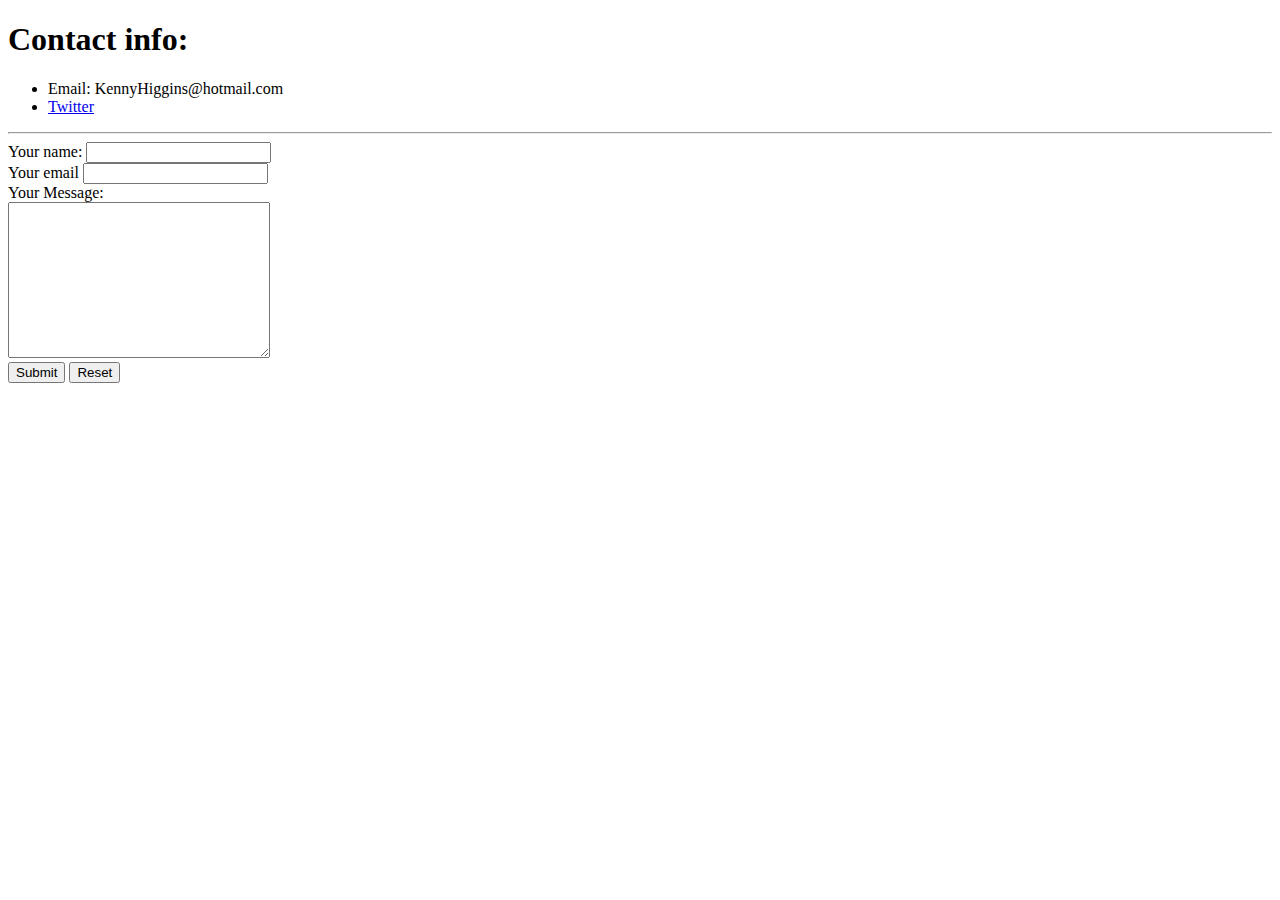
<file: Contact.html>
<!DOCTYPE html>
<html lang="en">

<head>
    <meta charset="UTF-8">
    <meta name="viewport" content="width=device-width, initial-scale=1.0">
    <title>Contact Me</title>
</head>

<body>
    <h1>Contact info: </h1>
    <ul>
        <li>Email: KennyHiggins@hotmail.com</li>
        <li><a href="https://www.twitter.com">Twitter</a></li>
    </ul>
    <hr>

    <form action="mailto:kennyhiggins@hotmail.com" method="POST" enctype="text/plain">
        <label>Your name:</label>
        <input type="text" name="Your name"> <br>
        <label>Your email</label>
        <input type="email" name="Your email"> <br>
        <label>Your Message:</label> <br>
        <textarea name="name" id="" cols="30" rows="10" name="Your message"></textarea> <br>
        <input type="submit">
        <input type="reset">
    </form>
</body>

</html>
</file>
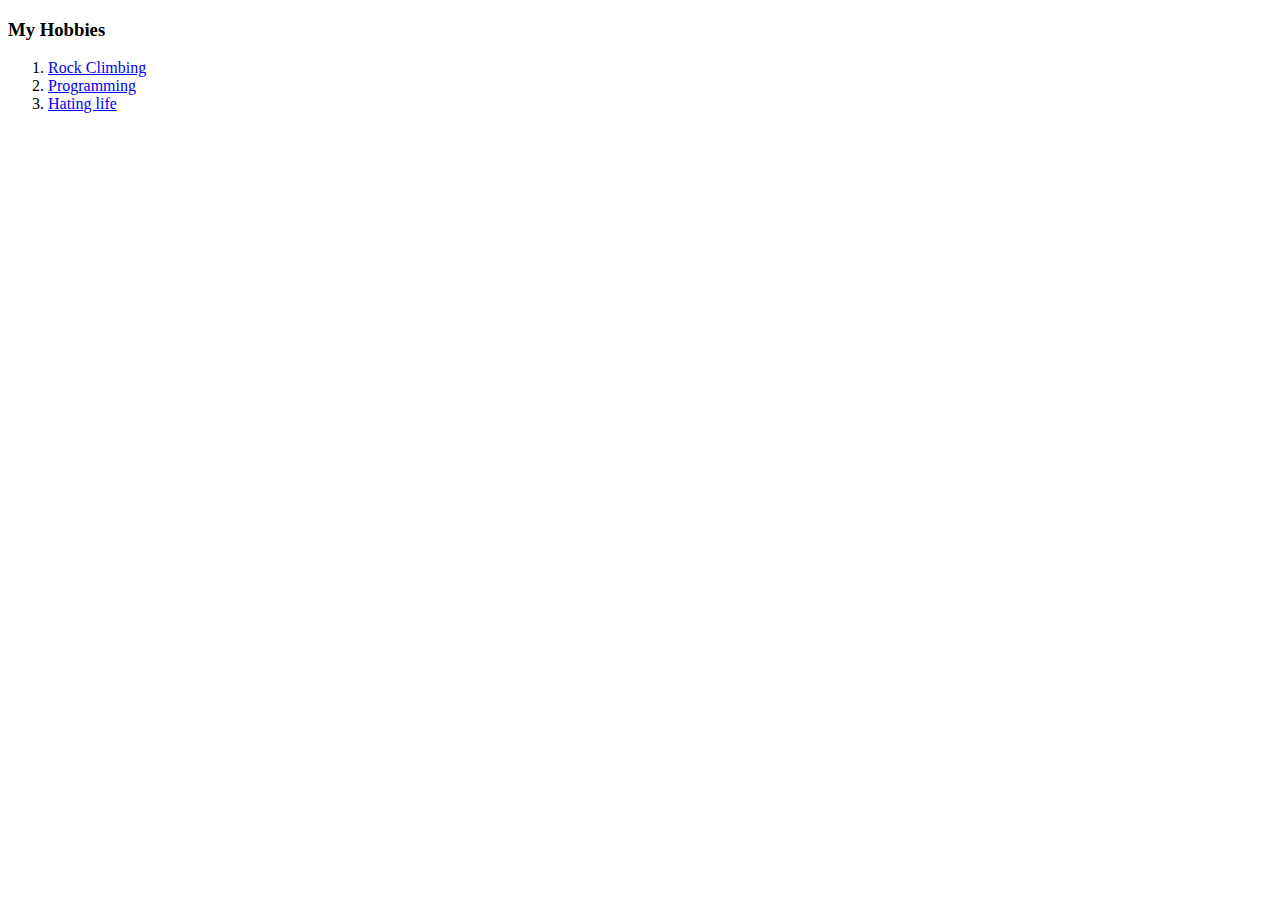
<file: hobbies.html>
<!DOCTYPE html>
<html lang="en">

<head>
    <meta charset="UTF-8">
    <meta name="viewport" content="width=device-width, initial-scale=1.0">
    <title>My Hobbies</title>
</head>

<body>
    <h3>My Hobbies</h3>
    <ol>
        <li><a href="https://www.google.com/">Rock Climbing</a></li>
        <li><a href="https://www.youtube.com">Programming</a></li>
        <li><a href="https://www.hotmail.com">Hating life</a></li>
    </ol>
</body>

</html>
</file>
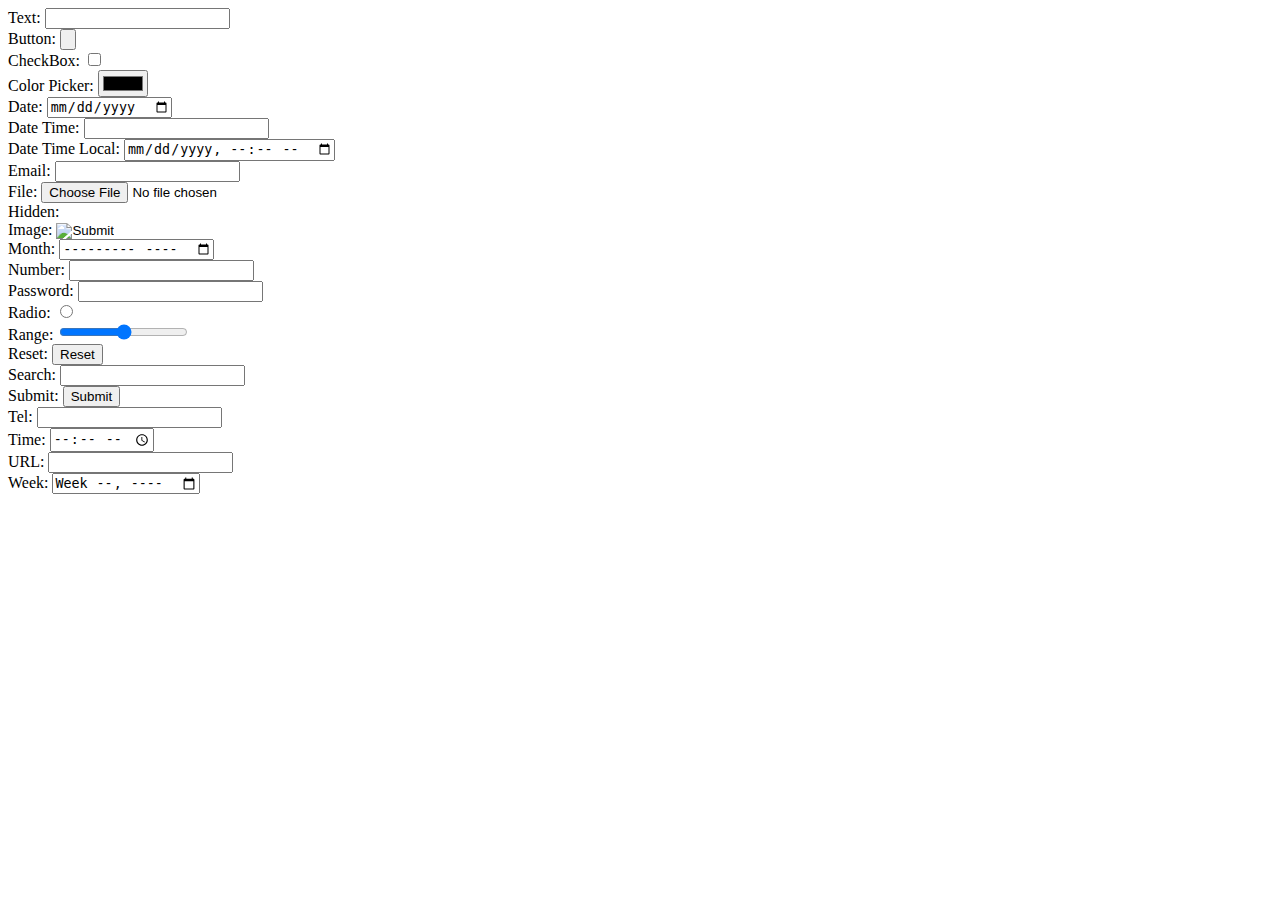
<file: Input.html>
<!DOCTYPE html>
<html lang="en">

<head>
    <meta charset="UTF-8">
    <meta name="viewport" content="width=device-width, initial-scale=1.0">
    <title>Document</title>
</head>

<body>
    <form>
        <label>Text:</label>
        <input type="text"> <br>
        <label>Button:</label>
        <input type="button"> <br>
        <label>CheckBox:</label>
        <input type="checkbox"> <br>
        <label>Color Picker:</label>
        <input type="color"> <br>
        <label>Date:</label>
        <input type="date"> <br>
        <label>Date Time:</label>
        <input type="datetime"> <br>
        <label>Date Time Local:</label>
        <input type="datetime-local"> <br>
        <label>Email:</label>
        <input type="email"> <br>
        <label>File:</label>
        <input type="file"> <br>
        <label>Hidden:</label>
        <input type="hidden"> <br>
        <label>Image:</label>
        <input type="image"> <br>
        <label>Month:</label>
        <input type="month"> <br>
        <label>Number:</label>
        <input type="number"> <br>
        <label>Password:</label>
        <input type="password"> <br>
        <label>Radio:</label>
        <input type="radio"> <br>
        <label>Range:</label>
        <input type="range"> <br>
        <label>Reset:</label>
        <input type="reset"> <br>
        <label>Search:</label>
        <input type="search"> <br>
        <label>Submit:</label>
        <input type="submit"> <br>
        <label>Tel:</label>
        <input type="tel"> <br>
        <label>Time:</label>
        <input type="time"> <br>
        <label>URL:</label>
        <input type="url"> <br>
        <label>Week:</label>
        <input type="week">
    </form>
</body>

</html>
</file>
